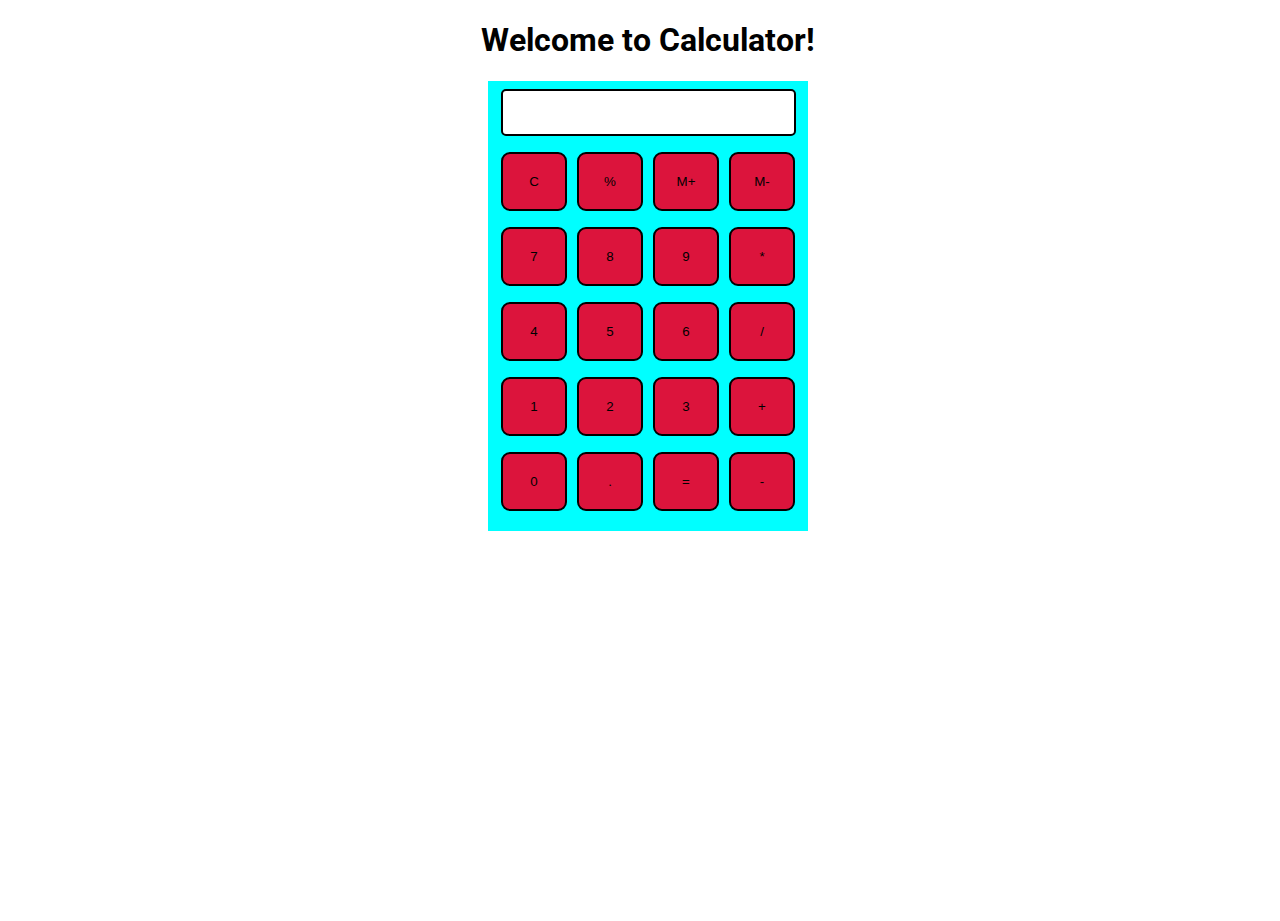
<file: calculator/index.html>
<!DOCTYPE html>
<html>
  <head>
    <meta charset="utf-8" />
    <meta name="viewport" content="width=device-width" />
    <title>Calculate me! - A calculator made my me</title>
    <link href="index.css" rel="stylesheet" type="text/css" />
  </head>

  <body>
    <h1 class="text-center">Welcome to Calculator!</h1>
    <div class="container flex flex-col items-center bg-red mx-auto m-w-20">
      <div class="row">
        <input class="input" type="text" />
      </div>
      <div class="row">
        <button class="button">C</button>
        <button class="button">%</button>
        <button class="button">M+</button>
        <button class="button">M-</button>
      </div>
      <div class="row">
        <button class="button">7</button>
        <button class="button">8</button>
        <button class="button">9</button>
        <button class="button">*</button>
      </div>
      <div class="row">
        <button class="button">4</button>
        <button class="button">5</button>
        <button class="button">6</button>
        <button class="button">/</button>
      </div>
      <div class="row">
        <button class="button">1</button>
        <button class="button">2</button>
        <button class="button">3</button>
        <button class="button">+</button>
      </div>
      <div class="row">
        <button class="button">0</button>
        <button class="button">.</button>
        <button class="button">=</button>
        <button class="button">-</button>
      </div>
    </div>
    <script src="index.js"></script>
  </body>
</html>
</file>
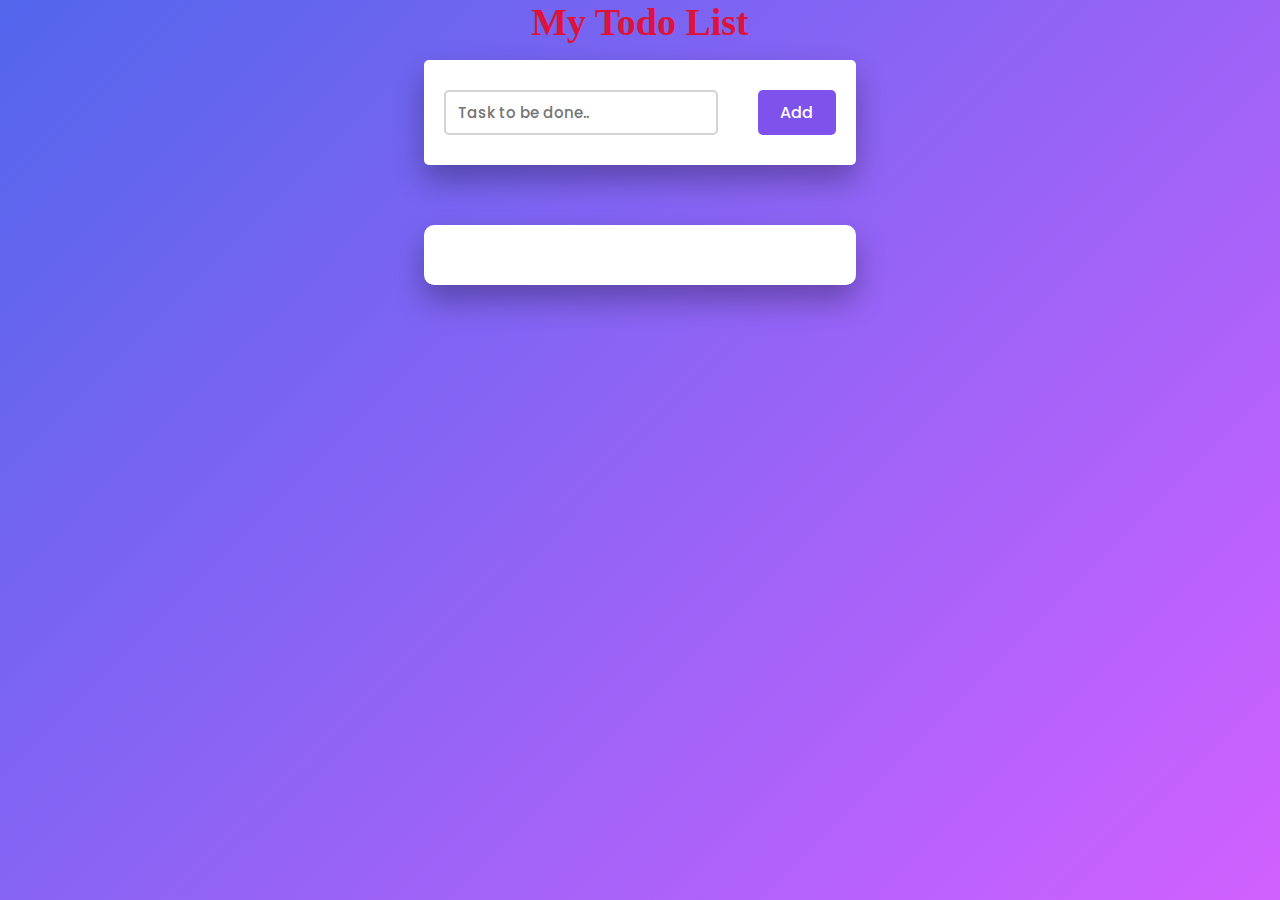
<file: todo/index.html>
<!DOCTYPE html>
<html lang="en">
  <head>
    <title>Welcome To Do List</title>
    <!--Google Font-->
    <link
      href="https://fonts.googleapis.com/css2?family=Poppins:wght@400;500&display=swap"
      rel="stylesheet"
    />
    <!--Font Awesome CDN-->
    <link
      rel="stylesheet"
      href="https://cdnjs.cloudflare.com/ajax/libs/font-awesome/5.15.2/css/all.min.css"
    />
    <!--Stylesheet-->
    <link rel="stylesheet" href="index.css" />
  </head>

  <body>
    <div class="Todo">
      <h1>My Todo List</h1>
    </div>
    <div class="container">
      <div id="newtask">
        <input type="text" placeholder="Task to be done.." />
        <button id="push">Add</button>
      </div>
      <div id="tasks"></div>
    </div>
    <!--Script-->
    <script src="index.js"></script>
  </body>
</html>
</file>
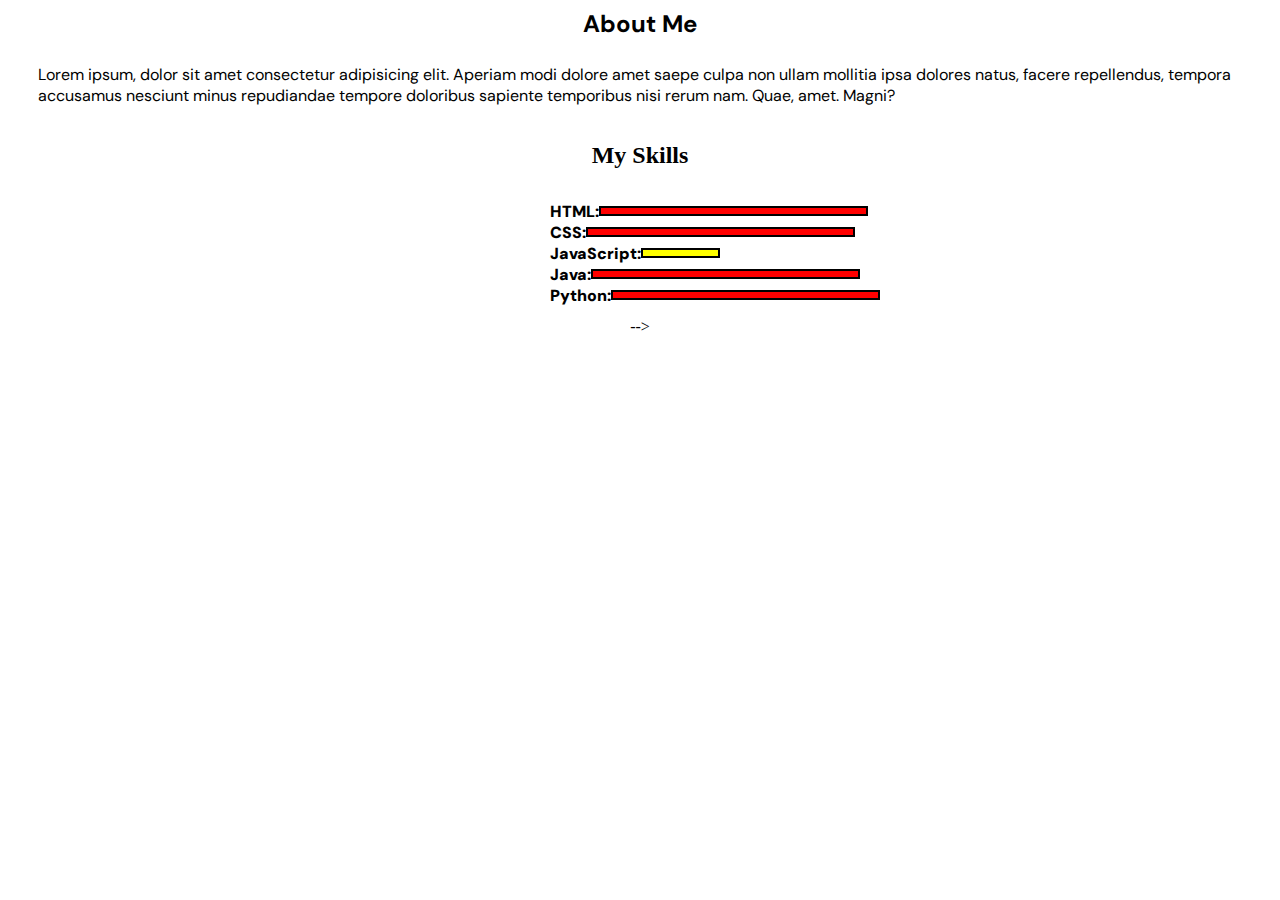
<file: portfolio/intro.html>
<!DOCTYPE html>
<html lang="en">
  <head>
    <meta charset="UTF-8" />
    <meta name="viewport" content="width=device-width, initial-scale=1.0" />
    <title>Shivam Rajput - Web Developer,Programmer</title>
    <link rel="stylesheet" href="style.css" />
  </head>
  <body>
    <div class="intro">
      <h2>About Me</h2>
    </div>
    <div class="container">
      <p>
        Lorem ipsum, dolor sit amet consectetur adipisicing elit. Aperiam modi
        dolore amet saepe culpa non ullam mollitia ipsa dolores natus, facere
        repellendus, tempora accusamus nesciunt minus repudiandae tempore
        doloribus sapiente temporibus nisi rerum nam. Quae, amet. Magni?
      </p>
      <!-- create a galary for my projects -->
    </div>
    <div class="skill1">
      <h2>My Skills</h2>
      <div class="skillcontainer">
        <div class="skillItem">
          HTML:
          <div class="skill"></div>
        </div>
        <div class="skillItem">
          CSS:
          <div class="skill"></div>
        </div>
        <div class="skillItem">
          JavaScript:
          <div class="skill t5"></div>
        </div>
        <div class="skillItem">
          Java:
          <div class="skill"></div>
        </div>
        <div class="skillItem">
          Python:
          <div class="skill"></div>
        </div>
      </div>
      -->
    </div>
  </body>
</html>
</file>
<file: calculator/index.css>
@import url('https://fonts.googleapis.com/css2?family=Roboto:wght@300&family=Ubuntu:wght@300&display=swap');

html,
body {
    height: 100%;
    width: 100%;
    font-family: 'Roboto', sans-serif;
    background:white;
}

.text-center {
    text-align: center;
}

.bg-red {
    background:aqua;
    width: 320px;
    height: 450px;
}

.mx-auto {
    margin: auto;
}

.flex {
    display: flex;
}

.flex-col {
    flex-direction: column;
}

.items-center {
    align-items: center;
}

.button {
    width: 66px;
    padding: 20px;
    margin: 0 3px;
    border: 2px solid black;
    border-radius: 9px;
    cursor: pointer;
    background:crimson;
}

.button:hover{
    background-color: darkgoldenrod;
}

.row {
    margin: 8px 0;
}

.row input {
    width: 291px;
    font-size: 20px;
    margin: 0;
    padding: 10px 0px;
    border: 2px solid black;
    border-radius: 5px;
    background:white;
}
</file>
<file: todo/index.css>
*,
*:before,
*:after {
    padding: 0;
    margin: 0;
    box-sizing: border-box;
}

body {
    height: 100vh;
    background: linear-gradient(135deg,
            #5266ec,
            #d161ff);
}

.container {
    width: 40%;
    min-width: 450px;
    position: absolute;
    margin: auto;
    left: 0;
    right: 0;
    top: 30px;
    padding: 30px 40px;
}

#newtask {
    position: relative;
    background-color: #ffffff;
    padding: 30px 20px;
    border-radius: 5px;
    box-shadow: 0 15px 30px rgba(0, 0, 0, 0.3);
}

#newtask input {
    width: 70%;
    width: 70%;
    height: 45px;
    font-family: 'Poppins', sans-serif;
    font-size: 15px;
    border: 2px solid #d1d3d4;
    padding: 12px;
    color: #111111;
    font-weight: 500;
    position: relative;
    border-radius: 5px;
}

#newtask input:focus {
    outline: none;
    border-color: #8052ec;
}

#newtask button {
    position: relative;
    float: right;
    width: 20%;
    height: 45px;
    border-radius: 5px;
    font-family: 'Poppins', sans-serif;
    font-weight: 500;
    font-size: 16px;
    background-color: #8052ec;
    border: none;
    color: #ffffff;
    cursor: pointer;
    outline: none;
}

#tasks {
    background-color: #ffffff;
    padding: 30px 20px;
    margin-top: 60px;
    border-radius: 10px;
    box-shadow: 0 15px 30px rgba(0, 0, 0, 0.3);
    width: 100%;
    position: relative;
}

.task {
    background-color: #ffffff;
    height: 50px;
    padding: 5px 10px;
    margin-top: 10px;
    display: flex;
    align-items: center;
    justify-content: space-between;
    border-bottom: 2px solid #d1d3d4;
    cursor: pointer;
}

.task span {
    font-family: 'Poppins', sans-serif;
    font-size: 15px;
    font-weight: 400;
}

.task button {
    background-color: crimson;
    color: #ffffff;
    height: 100%;
    width: 40px;
    border-radius: 5px;
    border: none;
    cursor: pointer;
    outline: none;
}

.completed {
    text-decoration: line-through;
}

.Todo{
    color: crimson;
    text-align: center;
    font-size: 19px;
    font-family: Cambria, Cochin, Georgia, Times, 'Times New Roman', serif;
}
</file>
<file: portfolio/style.css>
@import url('https://fonts.googleapis.com/css2?family=DM+Sans:opsz,wght@9..40,300&family=Noto+Sans:wght@300;600&family=Roboto:wght@300&display=swap');
  @import url('https://fonts.googleapis.com/css2?family=DM+Sans:opsz,wght@9..40,300&family=Noto+Sans:wght@300;600&family=Roboto:wght@300&family=Source+Code+Pro:ital,wght@0,300;1,300&display=swap');

*margin{
    margin: 0;
    padding: 0;
}

header{
    display: flex;
    text-decoration: none;
    justify-content: space-between;
    align-items: center;
    position: fixed;
    width: 100%;
    padding: 20px 10%;
    z-index: 1000;
    background-color: orange;
    padding: 20px 10px;
}

.menu{
    display: flex;
    margin-left: 370px;
    text-align: center;
}
.menu a{
    display: inline-block;
    color: blue;
    padding: 10px 10px;
    text-decoration: none;
    margin-left: 20px;
}
.menu li{
    text-decoration: none;
    font-size: 30px;
    font-weight: 700;
    justify-content: center;
    text-align: center;
}
ul{
    list-style-type: none;
    padding: 0;
    margin: 0;
}

.main{
   /* background-color: yellow;*/
    width: 90vw;
}

.container{
    display: flex;
}
.container p{
    margin-top: 20px;
    margin-left: 30px;
    margin-right: 30px;
}
.skill1{
    justify-content: center;
    text-align: center;
}

.infocontainer{
  /*  background-color:rgb(202,9,128);*/
    height: 58vh;
    width: 80vw;
    margin: 144px auto;
    display: flex;
justify-content: space-around;
}
.devinfo{

    display: flex;
    justify-content: center;
    flex-direction: column;
  

}
.hello{
    font-size: 85px;
 
}

.name{
    color: blue;
font-size: 70px;
font-weight: bold;
font-family:'DM Sans', sans-serif ;
}

.about{
    font-size: 50px;
}

.moreabout{
   font-size: 22px; 
   font-family:'DM Sans', sans-serif ;
   margin-top: 23px;


}

.buttons{
    margin-top: 34px;
}

.btn{
    padding: 9px 14px;
    border-radius: 22px;
    color: white;
    background-color: dodgerblue;
    font-weight: bold;
    font-size: 21px;
    margin: 0 3px;
    cursor: pointer;

}

.btn-sm{
    font-size: 13px;
    padding: 11px 9px;
    margin: -39px 0;
    width: 27%;
    margin-left: 160px;
}


.btn:hover{
    background-color: white;
    color: dodgerblue;
}

.devPic img{
    width: 381px;
    height:58vh;
    margin-left: 70px;

}

.contactform{
    padding: 0 34px;
    padding-top: 30px;
    margin: 0 20px;
    font-family:'DM Sans', sans-serif ;
    margin-left: 400px;

}

.contact1 h1{
    margin-left: 380px;
    margin-top: 40px;
}

.contactform form div{
    padding: 10px;
  display: flex;
  flex-direction:column;
}

.contactform form div input{
width: 26vw;
border-radius: 5px;
margin:6px 0 0 0;
padding: 3px;
}


#emailHelp{
    font-size: 11px;
    color: midnightblue;
    margin: 0 5px;

}

#form-check {
flex-direction: row;    
}

#form-check input{
    width: 24px;
    margin: 3px 0;

}

.blogitem{
margin: 20px;
font-family:'DM Sans', sans-serif ;
font-size: 22px;

}

.blogContainer{
    margin: 40px 88px;
}

 h1{
    font-family:'DM Sans', sans-serif ;
    margin: 23px;

}

 p{
    font-family:'DM Sans', sans-serif ;

}

.intro{
    margin: 5px auto;
    justify-content: center;
    text-align: center;
}

.intro h2{
    font-family:'DM Sans', sans-serif ;
    margin: 5px;
}

.intro p{
    font-family:'DM Sans', sans-serif ;
    margin-top: 50px;

}

.skillcontainer{
    padding: 12px;
}

.skillItem{
    display: flex;
    align-items: center;
    font-family:'DM Sans', sans-serif ;
    font-weight: 900;
    margin-left: 530px;
}
.skill{
    width: 265px;
    height: 6px;
    background-color: red;
    border: 2px solid black;
}

.hundred{
    width: 265px;
    background-color: blueviolet;
}

.fifty{
    width: 125px;
background-color:aqua ;
}

.t5{
    width: 75px;
    background-color: yellow;
}
</file>
